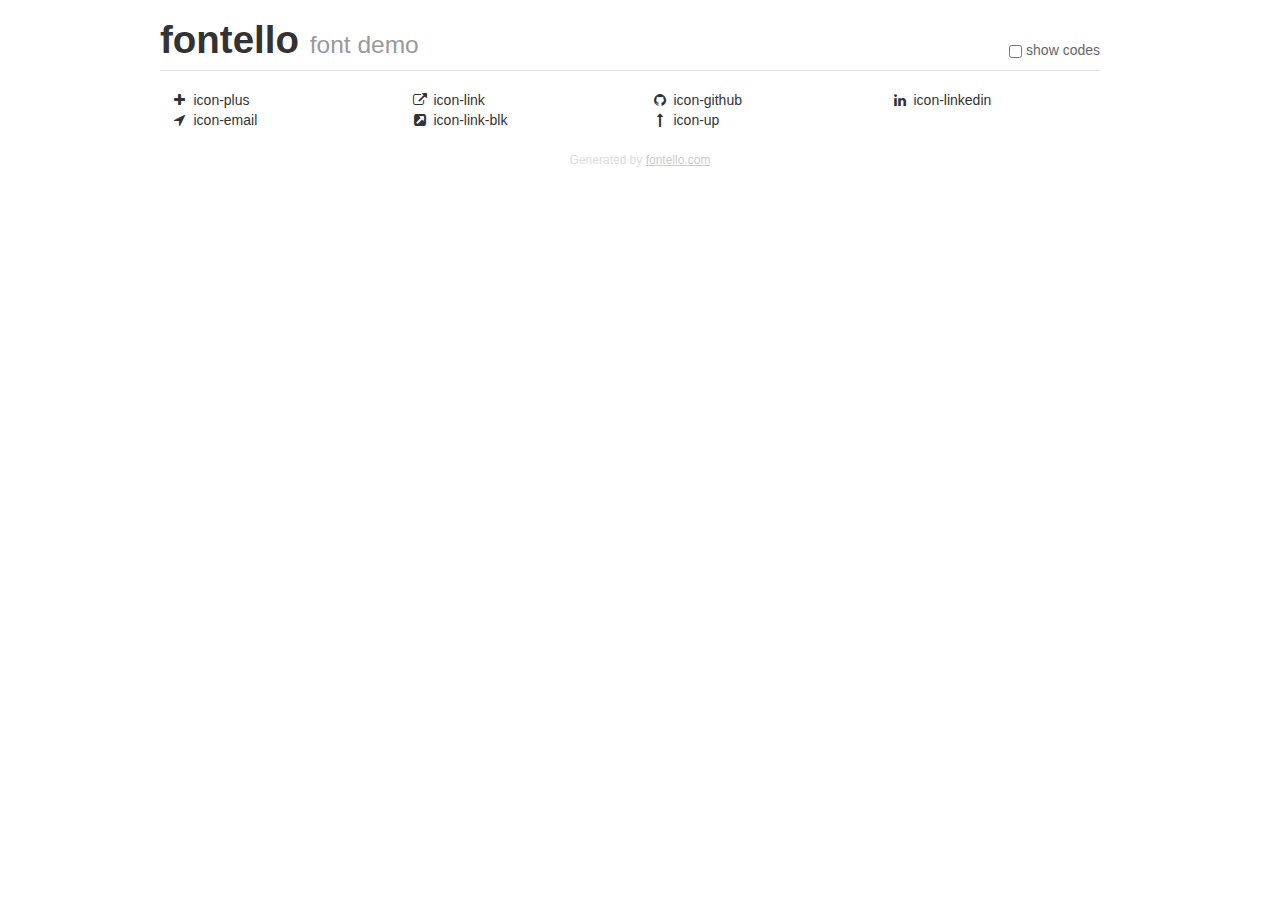
<file: fontello-beebd7ea/demo.html>
<!DOCTYPE html>
<html>
  <head>
  <!--[if lt IE 9]><script language="javascript" type="text/javascript" src="//html5shim.googlecode.com/svn/trunk/html5.js"></script><![endif]-->
  <meta charset="UTF-8">
  <style>
    html {
      font-size: 100%;
      -webkit-text-size-adjust: 100%;
      -ms-text-size-adjust: 100%;
    }
    a:focus {
      outline: thin dotted #333;
      outline: 5px auto -webkit-focus-ring-color;
      outline-offset: -2px;
    }
    a:hover,
    a:active {
      outline: 0;
    }
    input {
      margin: 0;
      font-size: 100%;
      vertical-align: middle;
      *overflow: visible;
      line-height: normal;
    }
    input::-moz-focus-inner {
      padding: 0;
      border: 0;
    }
    body {
      margin: 0;
      font-family: "Helvetica Neue", Helvetica, Arial, sans-serif;
      font-size: 14px;
      line-height: 20px;
      color: #333;
      background-color: #fff;
    }
    a {
      color: #08c;
      text-decoration: none;
    }
    a:hover {
      color: #005580;
      text-decoration: underline;
    }
    .row {
      margin-left: -20px;
      *zoom: 1;
    }
    .row:before,
    .row:after {
      display: table;
      content: "";
      line-height: 0;
    }
    .row:after {
      clear: both;
    }
    .span3 {
      float: left;
      min-height: 1px;
      margin-left: 20px;
      width: 220px;
    }
    .container {
      width: 940px;
      margin-right: auto;
      margin-left: auto;
      *zoom: 1;
    }
    .container:before,
    .container:after {
      display: table;
      content: "";
      line-height: 0;
    }
    .container:after {
      clear: both;
    }
    small {
      font-size: 85%;
    }
    h1 {
      margin: 10px 0;
      font-family: inherit;
      font-weight: bold;
      line-height: 20px;
      color: inherit;
      text-rendering: optimizelegibility;
      line-height: 40px;
      font-size: 38.5px;
    }
    h1 small {
      font-weight: normal;
      line-height: 1;
      color: #999;
      font-size: 24.5px;
    }

    body {
      margin-top: 90px;
    }
    .header {
      position: fixed;
      top: 0;
      left: 50%;
      margin-left: -480px;
      background-color: #fff;
      border-bottom: 1px solid #ddd;
      padding-top: 10px;
      z-index: 10;
    }
    .footer {
      color: #ddd;
      font-size: 12px;
      text-align: center;
      margin-top: 20px;
    }
    .footer a {
      color: #ccc;
      text-decoration: underline;
    }
    .the-icons {
      font-size: 14px;
      line-height: 24px;
    }
    .switch {
      position: absolute;
      right: 0;
      bottom: 10px;
      color: #666;
    }
    .switch input {
      margin-right: 0.3em;
    }
    .codesOn .i-name {
      display: none;
    }
    .codesOn .i-code {
      display: inline;
    }
    .i-code {
      display: none;
    }
    @font-face {
      font-family: 'fontello';
      src: url('./font/fontello.eot?60104152');
      src: url('./font/fontello.eot?60104152#iefix') format('embedded-opentype'),
           url('./font/fontello.woff?60104152') format('woff'),
           url('./font/fontello.ttf?60104152') format('truetype'),
           url('./font/fontello.svg?60104152#fontello') format('svg');
      font-weight: normal;
      font-style: normal;
    }
    .demo-icon {
      font-family: "fontello";
      font-style: normal;
      font-weight: normal;
      speak: never;
     
      display: inline-block;
      text-decoration: inherit;
      width: 1em;
      margin-right: .2em;
      text-align: center;
      /* opacity: .8; */
     
      /* For safety - reset parent styles, that can break glyph codes*/
      font-variant: normal;
      text-transform: none;
     
      /* fix buttons height, for twitter bootstrap */
      line-height: 1em;
     
      /* Animation center compensation - margins should be symmetric */
      /* remove if not needed */
      margin-left: .2em;
     
      /* You can be more comfortable with increased icons size */
      /* font-size: 120%; */
     
      /* Font smoothing. That was taken from TWBS */
      -webkit-font-smoothing: antialiased;
      -moz-osx-font-smoothing: grayscale;
     
      /* Uncomment for 3D effect */
      /* text-shadow: 1px 1px 1px rgba(127, 127, 127, 0.3); */
    }
    </style>
    <link rel="stylesheet" href="css/animation.css"><!--[if IE 7]><link rel="stylesheet" href="css/" + font.fontname + "-ie7.css"><![endif]-->
    <script>
      function toggleCodes(on) {
        var obj = document.getElementById('icons');
      
        if (on) {
          obj.className += ' codesOn';
        } else {
          obj.className = obj.className.replace(' codesOn', '');
        }
      }
    </script>
  </head>
  <body>
    <div class="container header">
      <h1>fontello <small>font demo</small></h1>
      <label class="switch">
        <input type="checkbox" onclick="toggleCodes(this.checked)">show codes
      </label>
    </div>
    <div class="container" id="icons">
      <div class="row">
        <div class="span3" title="Code: 0xe800">
          <i class="demo-icon icon-plus">&#xe800;</i> <span class="i-name">icon-plus</span><span class="i-code">0xe800</span>
        </div>
        <div class="span3" title="Code: 0xf08e">
          <i class="demo-icon icon-link">&#xf08e;</i> <span class="i-name">icon-link</span><span class="i-code">0xf08e</span>
        </div>
        <div class="span3" title="Code: 0xf09b">
          <i class="demo-icon icon-github">&#xf09b;</i> <span class="i-name">icon-github</span><span class="i-code">0xf09b</span>
        </div>
        <div class="span3" title="Code: 0xf0e1">
          <i class="demo-icon icon-linkedin">&#xf0e1;</i> <span class="i-name">icon-linkedin</span><span class="i-code">0xf0e1</span>
        </div>
      </div>
      <div class="row">
        <div class="span3" title="Code: 0xf124">
          <i class="demo-icon icon-email">&#xf124;</i> <span class="i-name">icon-email</span><span class="i-code">0xf124</span>
        </div>
        <div class="span3" title="Code: 0xf14c">
          <i class="demo-icon icon-link-blk">&#xf14c;</i> <span class="i-name">icon-link-blk</span><span class="i-code">0xf14c</span>
        </div>
        <div class="span3" title="Code: 0xf176">
          <i class="demo-icon icon-up">&#xf176;</i> <span class="i-name">icon-up</span><span class="i-code">0xf176</span>
        </div>
      </div>
    <div class="container footer">Generated by <a href="https://fontello.com">fontello.com</a></div>
  </body>
</html>
</file>
<file: fontello-beebd7ea/css/animation.css>
/*
   Animation example, for spinners
*/
.animate-spin {
  -moz-animation: spin 2s infinite linear;
  -o-animation: spin 2s infinite linear;
  -webkit-animation: spin 2s infinite linear;
  animation: spin 2s infinite linear;
  display: inline-block;
}
@-moz-keyframes spin {
  0% {
    -moz-transform: rotate(0deg);
    -o-transform: rotate(0deg);
    -webkit-transform: rotate(0deg);
    transform: rotate(0deg);
  }

  100% {
    -moz-transform: rotate(359deg);
    -o-transform: rotate(359deg);
    -webkit-transform: rotate(359deg);
    transform: rotate(359deg);
  }
}
@-webkit-keyframes spin {
  0% {
    -moz-transform: rotate(0deg);
    -o-transform: rotate(0deg);
    -webkit-transform: rotate(0deg);
    transform: rotate(0deg);
  }

  100% {
    -moz-transform: rotate(359deg);
    -o-transform: rotate(359deg);
    -webkit-transform: rotate(359deg);
    transform: rotate(359deg);
  }
}
@-o-keyframes spin {
  0% {
    -moz-transform: rotate(0deg);
    -o-transform: rotate(0deg);
    -webkit-transform: rotate(0deg);
    transform: rotate(0deg);
  }

  100% {
    -moz-transform: rotate(359deg);
    -o-transform: rotate(359deg);
    -webkit-transform: rotate(359deg);
    transform: rotate(359deg);
  }
}
@-ms-keyframes spin {
  0% {
    -moz-transform: rotate(0deg);
    -o-transform: rotate(0deg);
    -webkit-transform: rotate(0deg);
    transform: rotate(0deg);
  }

  100% {
    -moz-transform: rotate(359deg);
    -o-transform: rotate(359deg);
    -webkit-transform: rotate(359deg);
    transform: rotate(359deg);
  }
}
@keyframes spin {
  0% {
    -moz-transform: rotate(0deg);
    -o-transform: rotate(0deg);
    -webkit-transform: rotate(0deg);
    transform: rotate(0deg);
  }

  100% {
    -moz-transform: rotate(359deg);
    -o-transform: rotate(359deg);
    -webkit-transform: rotate(359deg);
    transform: rotate(359deg);
  }
}
</file>
